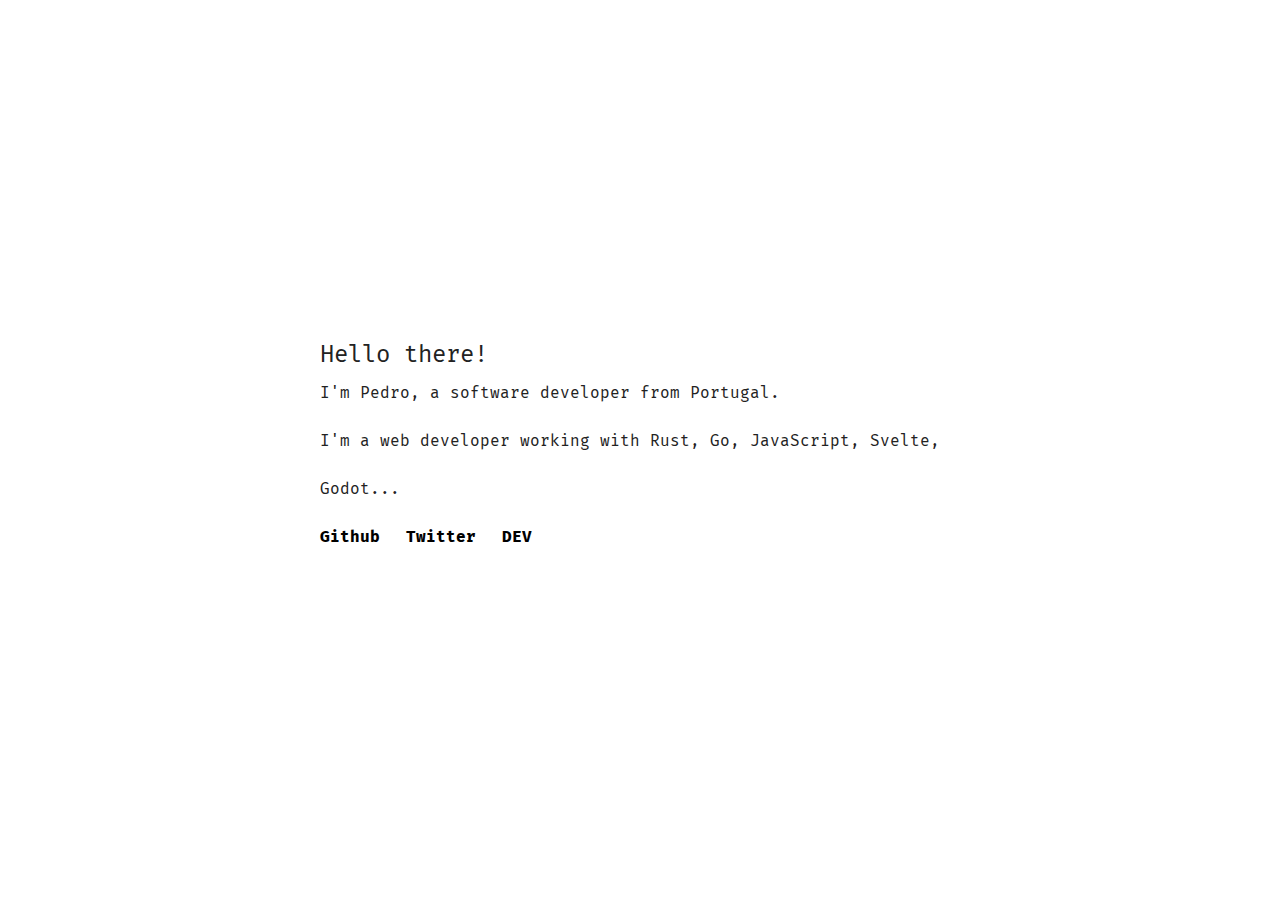
<file: index.html>
<!DOCTYPE html>
<html lang="en">
    <head>
        <meta charset="UTF-8">
        <meta http-equiv="X-UA-Compatible" content="IE=edge">
        <meta name="viewport" content="width=device-width, initial-scale=1.0">

        <title>4mused</title>
        <link class="favicon" rel="shortcut icon" href="[data-uri]" type="image/x-icon">

        <meta name="description" content="I'm 4mused, a software developer from Portugal.">

        <meta property="og:title" content="4mused">
        <meta property="og:type" content="article">
        <meta property="og:url" content="https://4mused.github.io/">
        <meta property="og:site_name" content="4mused">

        <meta property="twitter:title" content="4mused">
        <meta property="twitter:description" content="I'm 4mused, a software developer from Portugal.">
        <meta property="twitter:image" content="https://pbentes.github.io/banner.jpg">
        <meta name="twitter:image:alt" content="Image containing the text: Hello there! I'm 4mused, a software developer from Portugal. I do mostly web development (Rust, Go, JavaScript, Svelte, Vue).">
        <meta property="twitter:card" content="summary_large_image">
        <meta name="twitter:site" content="@4musedWasTaken">

        <link rel="preconnect" href="https://fonts.googleapis.com">
        <link rel="preconnect" href="https://fonts.gstatic.com" crossorigin>
        <link href="https://fonts.googleapis.com/css2?family=Fira+Mono:wght@400;500;700&display=swap" rel="stylesheet">

        <link rel="stylesheet" href="https://necolas.github.io/normalize.css/8.0.1/normalize.css">

        <style>
            * {
                font-family: 'Fira Mono', monospace;

                padding: 0;
                margin: 0;
                box-sizing: border-box;

                transition: all 0.3s ease-in-out !important;

                color: #222222;
            }

            main {
                position: absolute;
                top: 50%;
                left: 50%;
                transform: translate(-50%, -50%);
            }

            h1 {
                font-weight: 400;
                font-size: 24px;
                line-height: 30px;
            }

            a {
                font-weight: 700;
                text-decoration: none;
                line-height: 3rem;
                position: relative;
                color: black;
            }

            a::before {
                content: '';
                position: absolute;
                bottom: -2px;
                left: 0;
                border-bottom: 2px solid black;
                width: 0%;
                transition: all 0.2s ease-in-out;
            }

            a:hover::before {
                width: 100%;
            }

            p {
                line-height: 3rem;
            }

            ul {
                list-style: none;
            }

            ul.socials li {
                display: inline-block;
                margin-right: 1rem;
            }
        </style>
    </head>
    <body>
        <main>
            <h1>Hello there!</h1>
            <p>I'm Pedro, a software developer from Portugal.</p>
            <p>I'm a web developer working with Rust, Go, JavaScript, Svelte, Godot...</p>
            <ul class="socials">
                <li> <a href="https://github.com/pbentes" target="_blank">Github</a> </li>
                <li> <a href="https://twitter.com/pbentesio" target="_blank">Twitter</a> </li>
                <li> <a href="https://dev.to/pbentes" target="_blank">DEV</a> </li>
            </ul>
        </main>
    </body>
</html>
</file>
